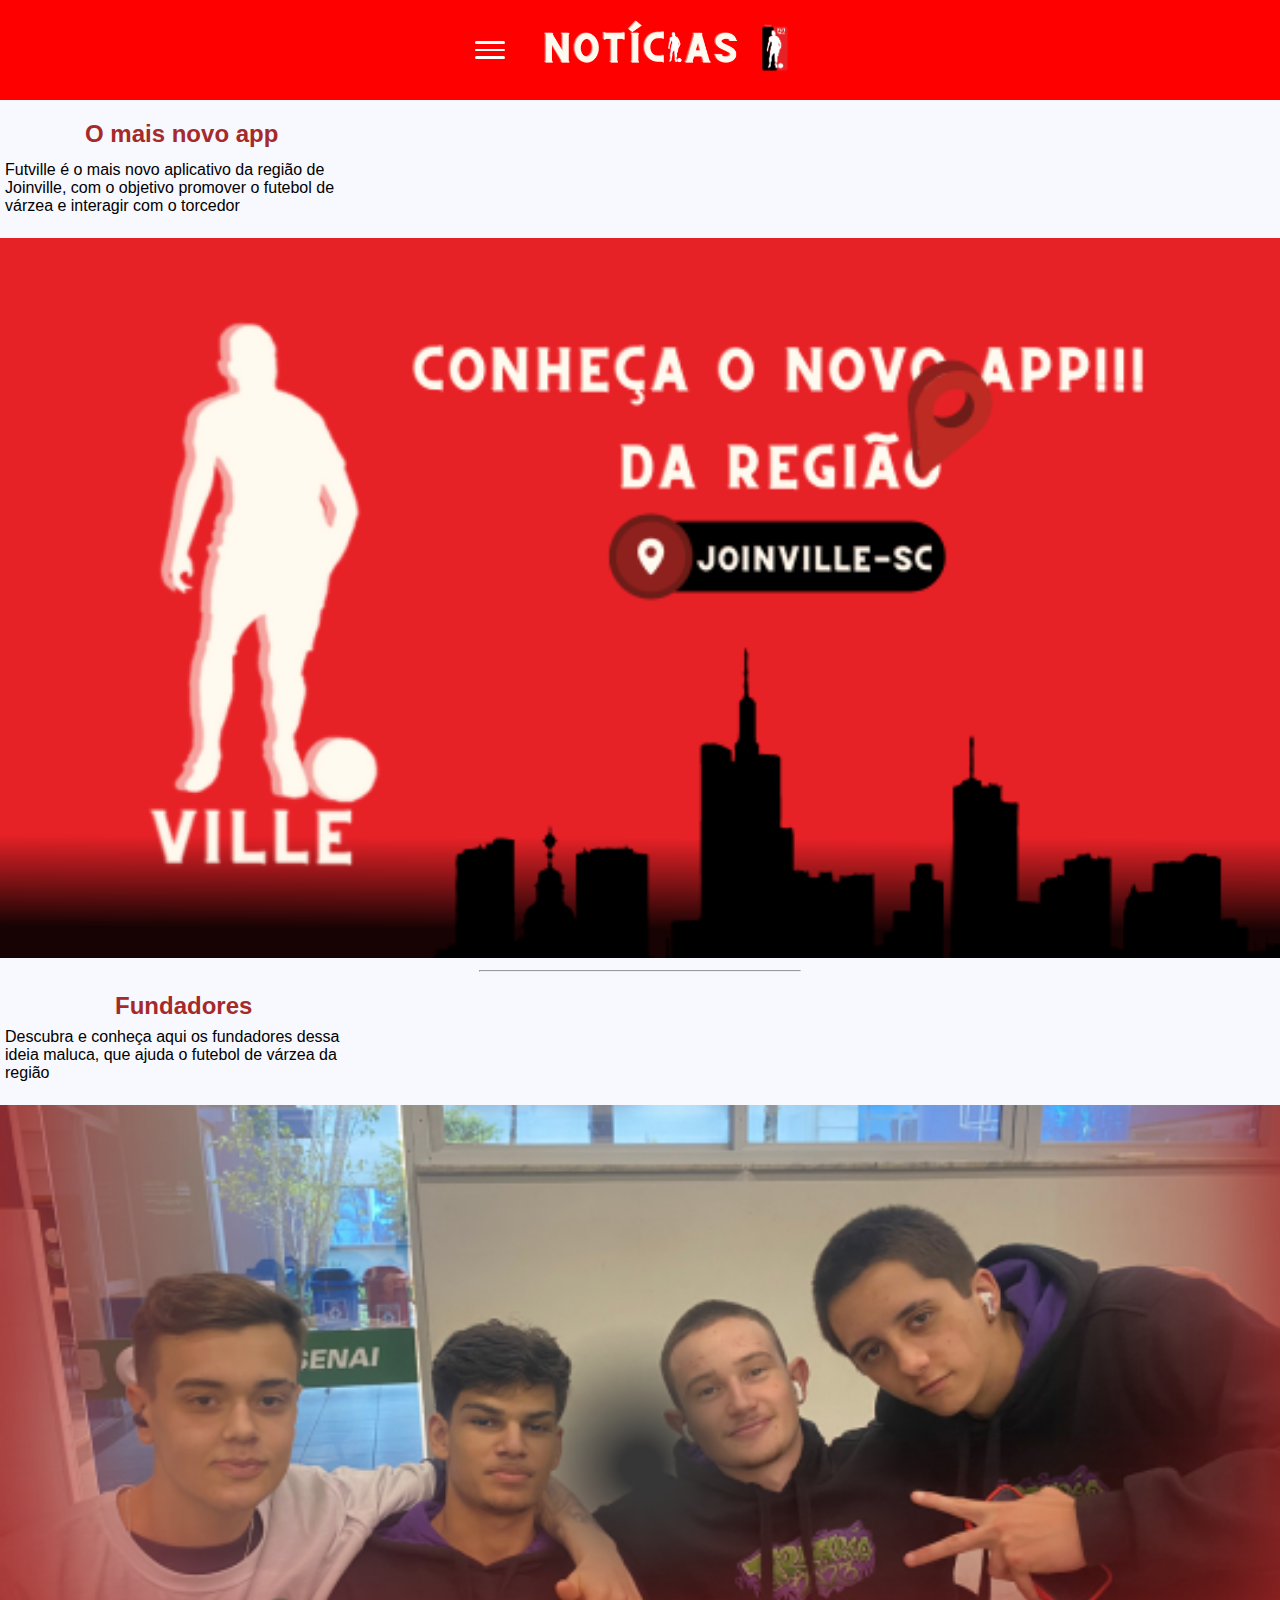
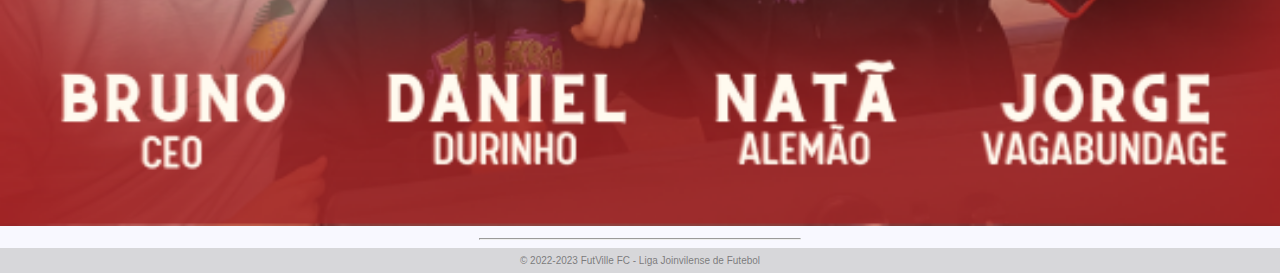
<file: ntc.html>
<!DOCTYPE html>
<html lang="pt-br">
<head>
    <meta charset="UTF-8">
    <meta http-equiv="X-UA-Compatible" content="IE=edge">
    <meta name="viewport" content="width=device-width, initial-scale=1.0">
    <title>Fut Ville</title>
    <script src="rodape.js"></script> <!-- CONECTA JS -->
    <link rel="stylesheet" href="ntc.css"> <!-- CONECTA CSS -->
    <link rel="shortcut icon" href="img/logo1.png" type="image/x-icon"> <!-- LOGO NA ABA -->
</head>
<body>
    <div class="cabecalho">
        <div class="logo" onclick="Aparecer();"> 
            <div class="menu"></div>
            <div class="menu"></div>
            <div class="menu"></div>
        </div>
        <div class="logoprinc"><a href="pagina_inicial.php"><img src="img/ntc.png" width="280px"></div></a>
        <a href="index.html"><div class="logofut"><img src="img/logo1.png" width="60px"></div></a>
    </div>


        <div class="lateral" id="lateral">
            <div onclick="Fechar();" class="fechar"><img src=img/x.png width="20px"></div>
            <div class="menu_conta"></div>    
            <div class="rodape2">Cadastro</div><br>
            <div class="rodape2">Escalação</div><br>
            <div class="rodape2">Competições</div><br>
            <div class="rodape2">Ranking</div><br>
            <a href="ntc.html"><div class="rodape2">Notícias</div></a><br>
            <div class="rodape2">Dashboard</div><br>
        </div>

        <div class="quadrado_anuncio"></div>

        <h2 class="title" elementtiming="text-csr">O mais novo app</h2>
        <div class="red">Futville é o mais novo aplicativo da região de Joinville, com o objetivo promover o futebol de várzea e interagir com o torcedor </div>
        <img src="img/ntc1.png" alt="ntc1'" class="ntc1">
        <hr>
        
        <h2 class="title2" elementtiming="text-csr">Fundadores</h2>
        <div class="red2">Descubra e conheça aqui os fundadores dessa ideia maluca, que ajuda o futebol de várzea da região</div>
        <img src="img/ntc2.png" alt="ntc1'" class="ntc1">
        <hr>



    <div class="rodape">© 2022-2023 FutVille FC - Liga Joinvilense de Futebol</div> 
</body>
</html>
</file>
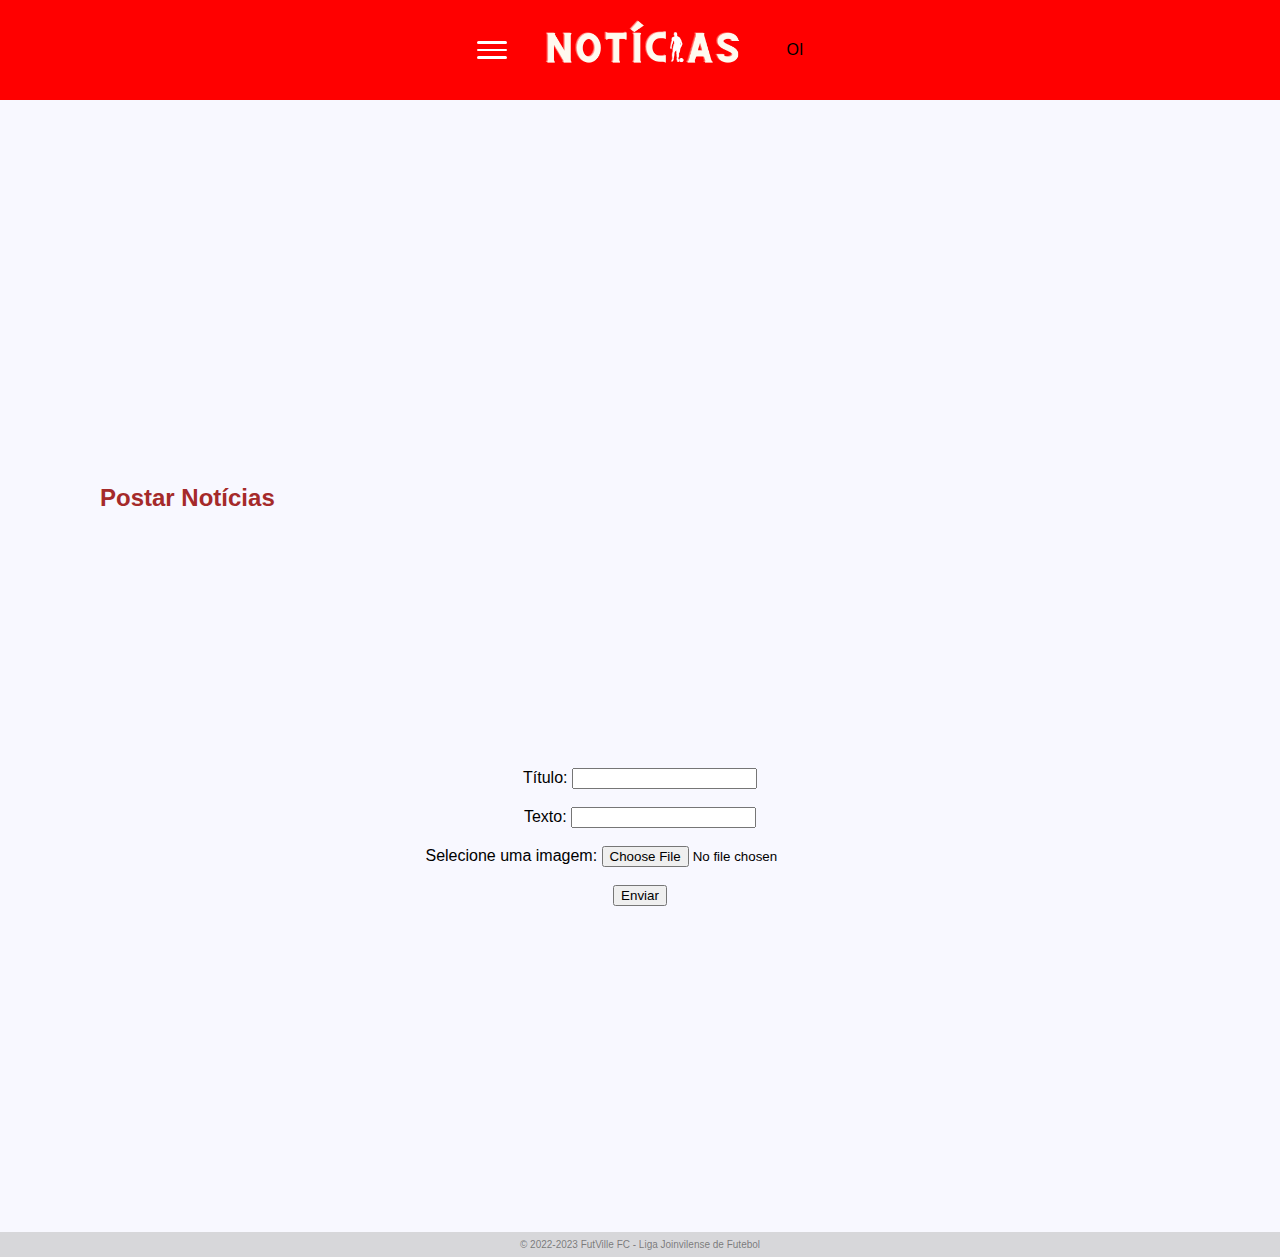
<file: ntcadm.html>
<!DOCTYPE html>
<html lang="pt-br">
<head>
    <meta charset="UTF-8">
    <meta http-equiv="X-UA-Compatible" content="IE=edge">
    <meta name="viewport" content="width=device-width, initial-scale=1.0">
    <title>Fut Ville</title>
    <script src="rodape.js"></script> <!-- CONECTA JS -->
    <link rel="stylesheet" href="ntcadm.css"> <!-- CONECTA CSS -->
    <link rel="shortcut icon" href="img/logo1.png" type="image/x-icon"> <!-- LOGO NA ABA -->
</head>
<body>
    <div class="cabecalho">
        <div class="logo" onclick="Aparecer();"> 
            <div class="menu"></div>
            <div class="menu"></div>
            <div class="menu"></div>
        </div>
        <div class="logoprinc"><img src="img/ntc.png" width="280px"></div>
        <div class="logo">OI</div>
    </div>


        <div class="lateral" id="lateral">
            <div onclick="Fechar();" class="fechar"><img src=img/x.png width="20px"></div>
            <div class="menu_conta"></div>    
            <div class="rodape2">Cadastro</div><br>
            <div class="rodape2">Escalação</div><br>
            <div class="rodape2">Competições</div><br>
            <div class="rodape2">Ranking</div><br>
            <a href="ntc.html"><div class="rodape2">Notícias</div></a><br>
            <div class="rodape2">Dashboard</div><br>
        </div>

        
        <div class="quadrado_anuncio"></div>

        <h2 class="title" elementtiming="text-csr">Postar Notícias</h2>

        <center>
            <div class="name">
             <form class="form" action="salvar_imagem.php" method="post" enctype="multipart/form-data">
            <div class="dentro">Título: <input type="text" name="produto">
                <br><br>
                 Texto: <input type="text" name="codigo">
                 <br> <br>
                 Selecione uma imagem: <input class="sla" type="file" id="imagem" name="imagem">
                 <br> <br>
                 <input class="enviar" type="submit" value="Enviar">
            </div>
             </form>
         
         </center>
        
        <br><br>
         <div class="rodape">© 2022-2023 FutVille FC - Liga Joinvilense de Futebol</div>
</file>
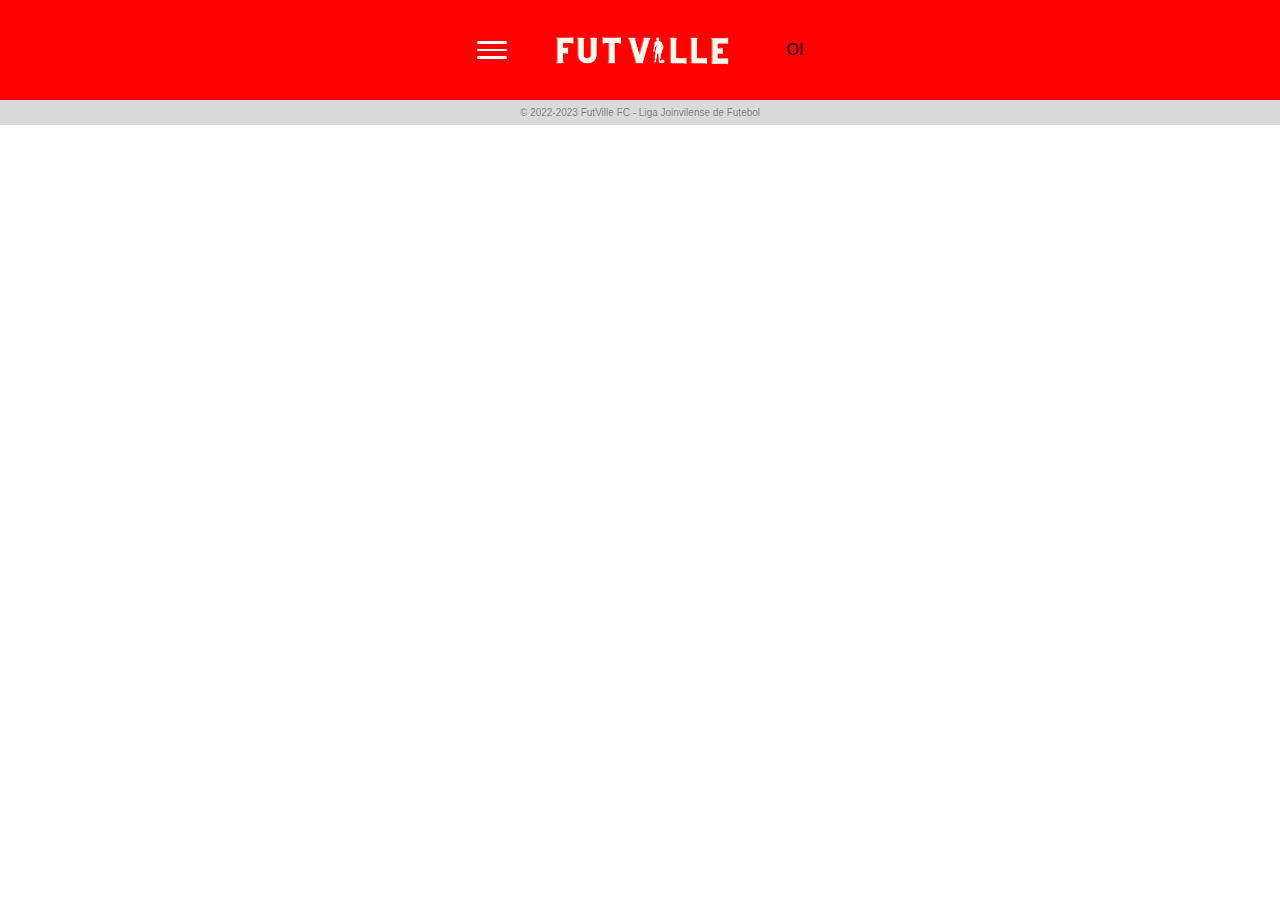
<file: rodape.html>
<!DOCTYPE html>
<html lang="pt-br">
<head>
    <meta charset="UTF-8">
    <meta http-equiv="X-UA-Compatible" content="IE=edge">
    <meta name="viewport" content="width=device-width, initial-scale=1.0">
    <title>RODAPE TESTE</title>
    <script src="rodape.js"></script>
    <link rel="stylesheet" href="rodape.css">
    
</head>
<body>
    
    <div class="cabecalho">
        <div class="logo" onclick="Aparecer();"> 
            <div class="menu"></div>
            <div class="menu"></div>
            <div class="menu"></div>
        </div>
        <div class="logo"><img src="img/LOGO FUT VILLE.png" width="280px"></div>
        <div class="logo">OI</div>
    </div>


        <div class="lateral" id="lateral">
            <div onclick="Fechar();" class="fechar"><img src=img/x.png width="20px"></div>
            <div class="menu_conta"></div>    
            <div class="rodape2">Dashboard</div><br>
            <div class="rodape2">Escalação</div><br>
            <div class="rodape2">Competições</div><br>
            <div class="rodape2">Ranking</div><br>
            <div class="rodape2">Notícias</div><br>
        </div>


    <div class="rodape">© 2022-2023 FutVille FC - Liga Joinvilense de Futebol</div>
</body>
</html>
</file>
<file: ntc.css>
body{
    background-color: ghostwhite;     
}

/*HEADER E RODAPE*/
body
{
    width: 100%;
    height: 100vh;
    margin: 0px;
    font-family: Arial, Helvetica, sans-serif;
}

.cabecalho
{
    width: 100%;
    height: 100px;
    background-color: red;
    display: flex;
    flex-direction: row;
    justify-content: center;
    justify-items: center;
    align-content: center;
    align-items: center;    

}

.menu
{
    width: 30px;
    height: 2.5px;
    border-radius: 15px;
    background-color: white;
    margin: 5px 0;
}

.menu_conta
{
    width: 100%;
    height: 290px;
}

.lateral
{
    
    position: fixed;
    left: 0;
    top: 0;
    width: 100%;
    height: 100%;
    background-color: white;
    text-align: center;
    border-right:1px outset black ;

    
  
}
.lateral
{
    width: 260px;
    display: flex;
    flex-direction: column;
    align-items: center;
    align-content: center;
    position: absolute;
    left: -285px;

    
   
}
.animar
{
    animation: deslizar 2s forwards;
}
@keyframes deslizar
{
    0%{left:-285px;}    
    100%{left:0px;} 
}

.fechar
{
    margin-top: 15px;
    margin-left: 210px;
    border-radius: 20px;
    font-size: 18px;
    display: flex;

}

.rodape
{
    height: 25px;
    width: 100%;
    background-color: #c0c0c094;
    display: flex;
    flex-direction: column;
    justify-content: space-around;
    justify-items: center;
    align-content: center;
    align-items: center;
    font-size: 10px;
    color: #33333394;
}


.rodape2
{
    font-size: 18px;

    color: #333333;
}

.logoprinc{
    margin-bottom: 42px;
}

.logofut{
    width: -1px;
    margin-left: -40px;
   
}
/*HEADER E RODAPE*/

.red{
    width: 350px;
    height: 90px;
    margin-left: 5px;
    margin-top: -25px;
    align-items: center;
    display: flex;

}

.red2{
    width: 350px;
    height: 90px;
    margin-left: 5px;
    margin-top: -30px;
    align-items: center;
    display: flex;

}

.title{
    margin-left: 85px;
    width: 260px;
    color: brown;
}

.title2{
    margin-left: 115px;
    width: 90px;
    color: brown;
}

hr{
    width: 320px;
}

.ntc1{
    width: 100%;
    margin-top: 5px;
}
</file>
<file: ntcadm.css>
body{
    background-color: ghostwhite;     
}

/*HEADER E RODAPE*/
body
{
    width: 100%;
    height: 100vh;
    margin: 0px;
    font-family: Arial, Helvetica, sans-serif;
}

.cabecalho
{
    width: 100%;
    height: 100px;
    background-color: red;
    display: flex;
    flex-direction: row;
    justify-content: center;
    justify-items: center;
    align-content: center;
    align-items: center;    

}

.menu
{
    width: 30px;
    height: 2.5px;
    border-radius: 15px;
    background-color: white;
    margin: 5px 0;
}

.menu_conta
{
    width: 100%;
    height: 290px;
}

.lateral
{
    
    position: fixed;
    left: 0;
    top: 0;
    width: 100%;
    height: 100%;
    background-color: white;
    text-align: center;
    border-right:1px outset black ;

    
  
}
.lateral
{
    width: 260px;
    display: flex;
    flex-direction: column;
    align-items: center;
    align-content: center;
    position: absolute;
    left: -285px;

    
   
}
.animar
{
    animation: deslizar 2s forwards;
}
@keyframes deslizar
{
    0%{left:-285px;}    
    100%{left:0px;} 
}

.fechar
{
    margin-top: 15px;
    margin-left: 210px;
    border-radius: 20px;
    font-size: 18px;
    display: flex;

}

.rodape
{
    height: 25px;
    width: 100%;
    margin-top: 10%;
    background-color: #c0c0c094;
    display: flex;
    flex-direction: column;
    justify-content: space-around;
    justify-items: center;
    align-content: center;
    align-items: center;
    font-size: 10px;
    color: #33333394;
}


.rodape2
{
    font-size: 18px;

    color: #333333;
}

.logoprinc{
    margin-bottom: 42px;
}
/*HEADER E RODAPE*/

.title{
    margin-left: 100px;
    margin-top: 30%;
    width: 250px;
    color: brown;
}

.form{
    height: 300px;
}

.dentro{
    margin-top: 20%;
}
</file>
<file: rodape.css>
body
{
    width: 100%;
    height: 100vh;
    margin: 0px;
    font-family: Arial, Helvetica, sans-serif;
}

.cabecalho
{
    width: 100%;
    height: 100px;
    background-color: red;
    display: flex;
    flex-direction: row;
    justify-content: center;
    justify-items: center;
    align-content: center;
    align-items: center;    

}

.menu
{
    width: 30px;
    height: 2.5px;
    border-radius: 15px;
    background-color: white;
    margin: 5px 0;
}

.menu_conta
{
    width: 100%;
    height: 290px;
}

.lateral
{
    
    position: fixed;
    left: 0;
    top: 0;
    width: 100%;
    height: 100%;
    background-color: white;
    text-align: center;
    border-right:1px outset black ;

    
  
}
.lateral
{
    width: 260px;
    display: flex;
    flex-direction: column;
    align-items: center;
    align-content: center;
    position: absolute;
    left: -285px;

    
   
}
.animar
{
    animation: deslizar 2s forwards;
}
@keyframes deslizar
{
    0%{left:-285px;}    
    100%{left:0px;} 
}

.fechar
{
    margin-top: 15px;
    margin-left: 210px;
    border-radius: 20px;
    font-size: 18px;
    display: flex;

}

.rodape
{
    height: 25px;
    width: 100%;
    background-color: #c0c0c094;
    display: flex;
    flex-direction: column;
    justify-content: space-around;
    justify-items: center;
    align-content: center;
    align-items: center;
    font-size: 10px;
    color: #33333394;
}


.rodape2
{
    font-size: 18px;

    color: #333333;
}
</file>
